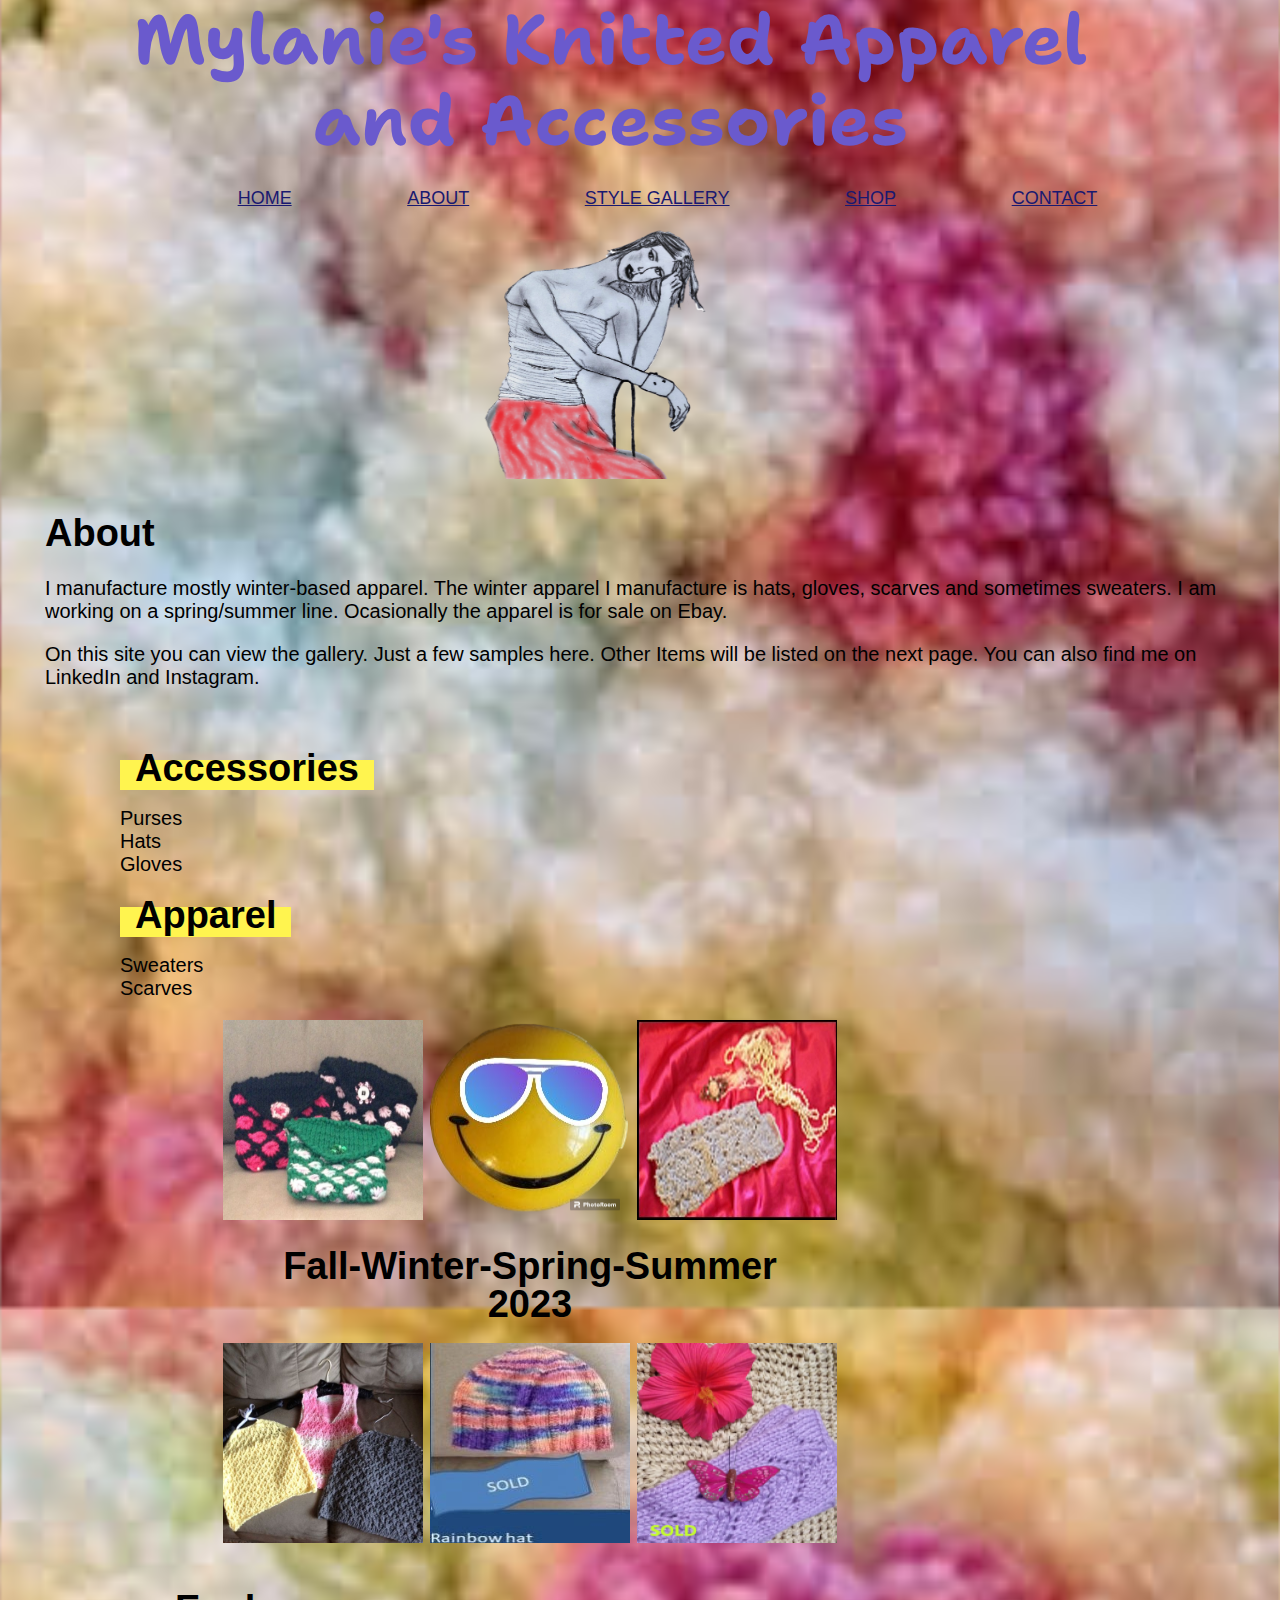
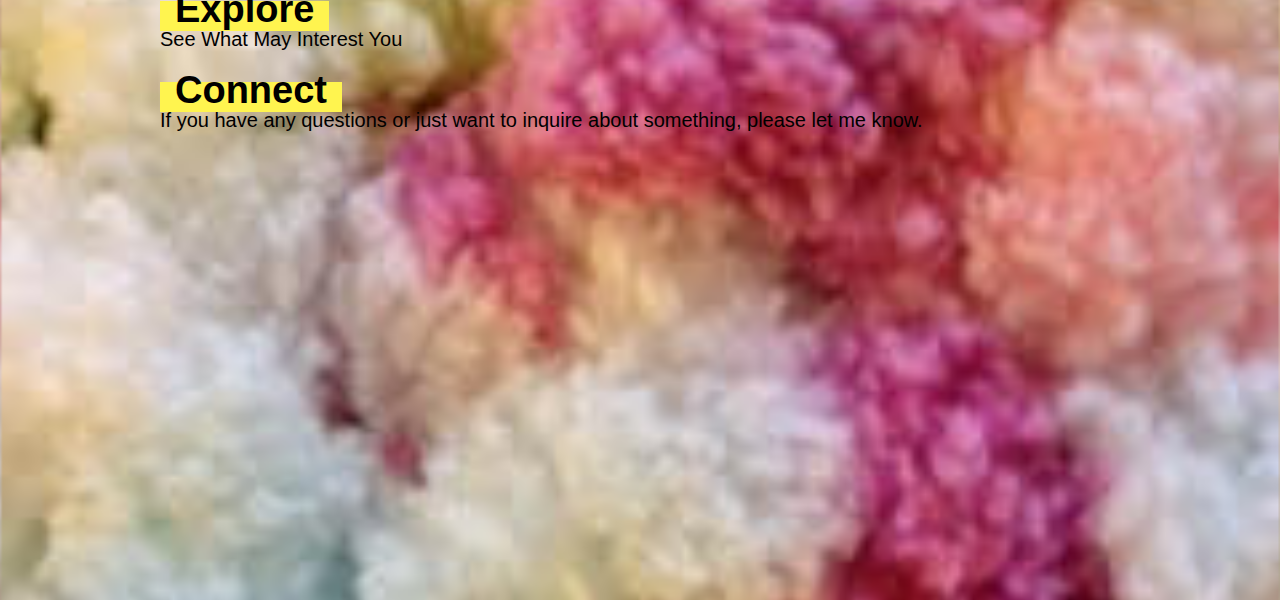
<file: index.html>
<html>
    <head>
        <title>MYLANIE'S KNITTED APPAREL AND ACCESSORIES</title>
        <link rel="stylesheet" href="css/normalize.css">
	    <link rel="stylesheet" href="css/main.css">
	    <link rel="preconnect" href="https://fonts.googleapis.com">
	    <link rel="preconnect" href="https://fonts.gstatic.com" crossorigin>
        <link rel="preconnect" href="https://fonts.gstatic.com" crossorigin>
        <link href="https://fonts.googleapis.com/css2?family=Dancing+Script:wght@400;700&family=Shantell+Sans:ital,wght@0,300;0,400;1,700&display=swap" rel="stylesheet">
    </head>
    <body>
        <header class="homepage-hero">
            <div class="content-wrapper">    
                <h1><span>Mylanie's Knitted Apparel and Accessories</span></h1>
                <nav>
                    <ul>
                        <li><a href="#">Home</a></li>
                        <li><a href="about">About</a></li>
                        <li><a href="style gallery/index.html">Style Gallery</a></li>
                        <li><a href="shop/index.html">Shop</a></li>
                        <li><a href="alvaradomylanie@gmail.com">Contact</a></li>
                    </ul>    
                </nav>
            </div>
        </header>
        <body>
            <section id="about">
                <div class="content-wrapper">
                    <center><img src="img\spotlight-rogue-2-PhotoRoom.png-PhotoRoom.png" alt="spotlight rogue 2"></center>    
                    <h2><strong>About</strong></h2>
                    <p>I manufacture mostly winter-based apparel.  The winter apparel  I manufacture is hats, gloves, scarves and sometimes sweaters.  I am working on a spring/summer line.  Ocasionally the apparel is for sale on Ebay.
                    <p>On this site you can view the gallery. Just a few samples here.  Other Items will be listed on the next page. You can also find me on LinkedIn and Instagram.</p>
                </div>
                <div id="gallery-photos">
                    <div class="block small-block">
                        <p><span class="highlight"><strong>Accessories</strong></span></p>
                        <p>Purses<br>
                            Hats<br>
                            Gloves
                        </p>
                        <p><span class="highlight"><strong>Apparel</strong></span></p>
                        <p>Sweaters<br>
                            Scarves<br>
                        </p>

                     <div class="image">
                        <center><img src="img\Coin purse collection.JPG" alt="coin purse collection">
                        <img src="img\smiley with sunglasses-PhotoRoom.png" alt="smiley with sunglasses-PhotoRoom">
                        <img src="img\grey lace gloves.jpg" alt="grey lace gloves"></center>
                        <p><span><center><strong>Fall-Winter-Spring-Summer</strong><br><strong>2023</strong></center></span></p> 
                        <center><img src="img\Seasonal Collection.JPG" alt="seasonal colloection">
                        <img src="img\Rainbow hat sold.jpg" alt="rainbow hat sold">
                        <img src="img\Fingerless Gloves sold.png" alt="fingerless gloves sold"></center>
                     </div>   
                    <div class="block small-block top left">
                        <p><span class="highlight"><strong>Explore<br></strong></span>
                            See What May Interest You</p>
                            <p><span class="highlight"><strong>Connect<br></strong></span>If you have any questions or just want to inquire about something, please let me know.</span></p>      
                    </div>
                    <div class="block large-block">
                        
                        <div class="image">    
                            
                        </div>
                    <div class="block small-block right">
                       
                    </div>                   
                </body>
            </html>
</file>
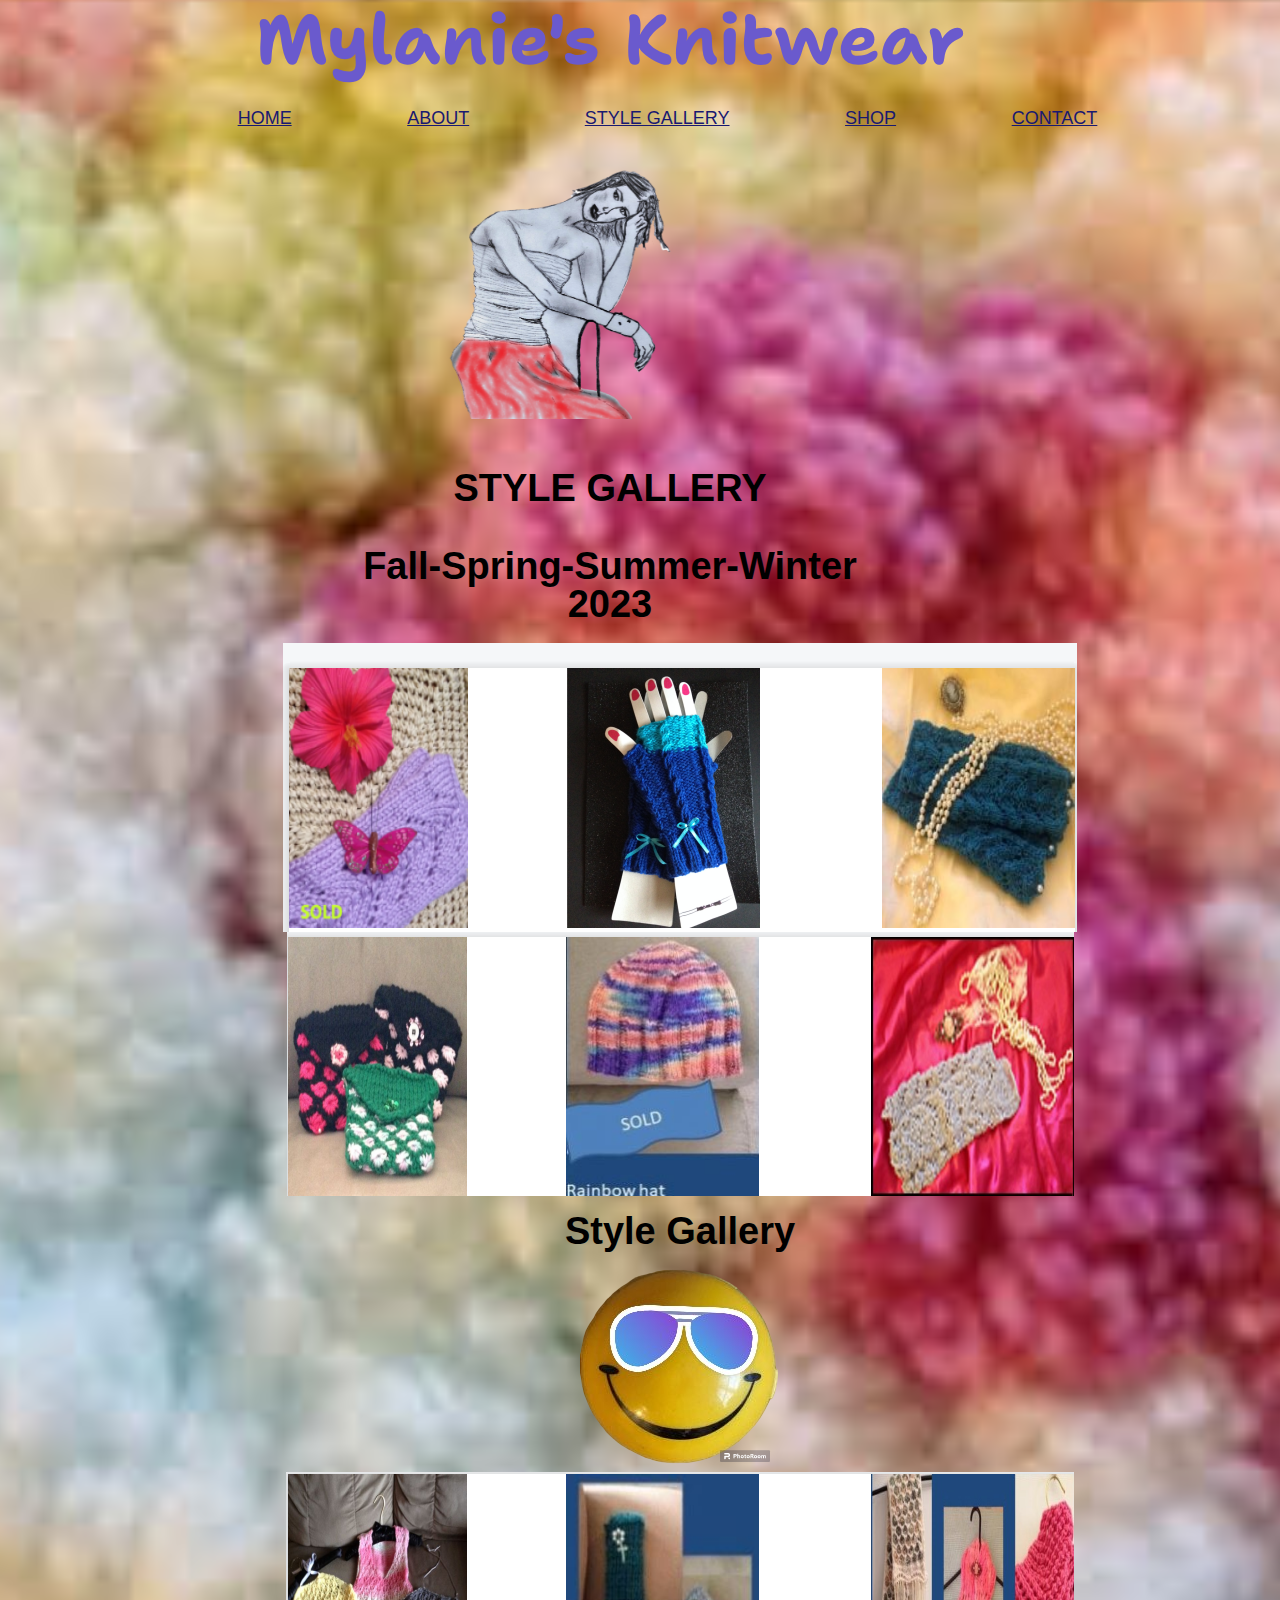
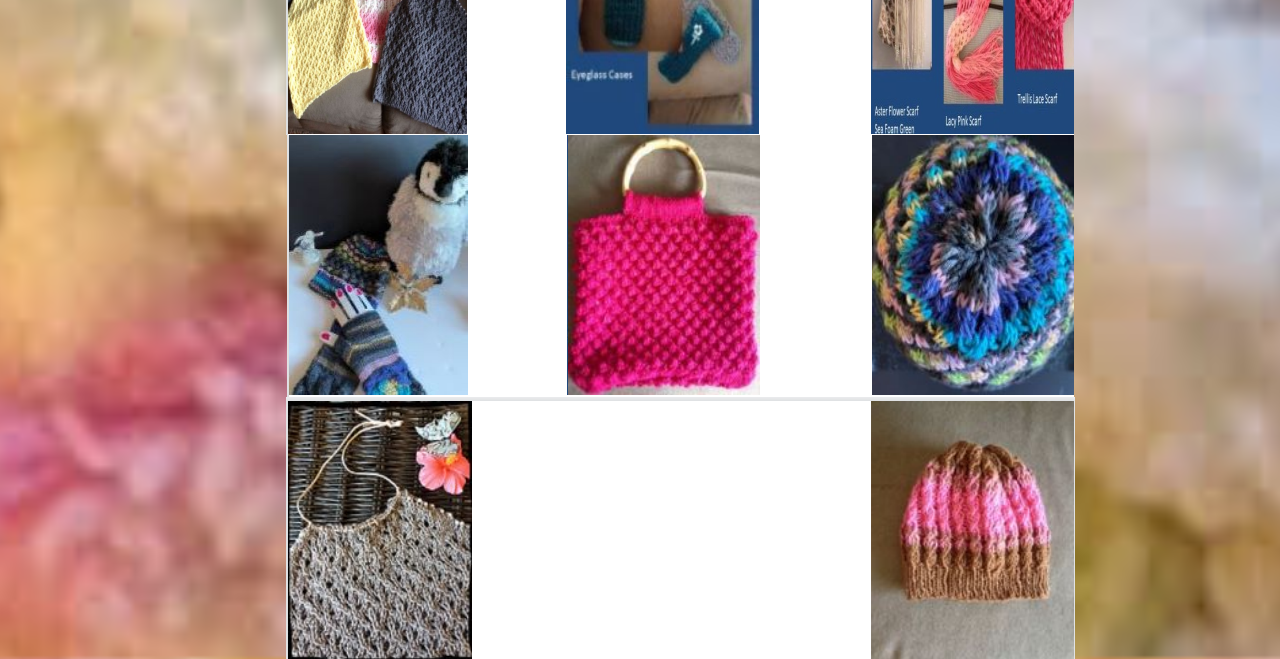
<file: style gallery/index.html>
<html>
    <head>
        <title></title>
        <link rel="stylesheet" href="../css/normalize.css">
	    <link rel="stylesheet" href="../css/main.css">
	    <link rel="preconnect" href="https://fonts.googleapis.com">
	    <link rel="preconnect" href="https://fonts.gstatic.com" crossorigin>
        <link rel="preconnect" href="https://fonts.gstatic.com" crossorigin>
        <link href="https://fonts.googleapis.com/css2?family=Dancing+Script:wght@400;700&family=Shantell+Sans:ital,wght@0,300;0,400;1,700&display=swap" rel="stylesheet">
    </head>
    <body>
        <header class="homepage-hero">
            <div class="content-wrapper">    
                <h1>Mylanie's Knitwear</h1>   
                <nav>
                    <ul>
                        <li><a href="../index.html">Home</a></li>
                        <li><a href="../index.html">About</a></li>
                        <li><a href="#">Style Gallery</a></li>
                        <li><a href="../Shop/index.html#stylegallery/index.html#mylanies-website-files/Shop/index.html">Shop</a></li>
                        <li><a href="../alvaradomylanie@gmail.com>">Contact</a></li>
                    </ul>
                </nav>
            </div>
            <div id="Gallery">
                    <div class="content-wrapper">
                        <center><img src="../img/spotlight-rogue-2-PhotoRoom.png-PhotoRoom.png" alt="spotlight rogue 2"></center>
                        <center><p><span><strong>STYLE GALLERY</strong></span></p></center>
                    </div>
                <div class="content-wrapper">
                    <center><p><strong>Fall-Spring-Summer-Winter<br>2023</strong></p></center>
                </div>
            </div>
        </header>
        <body>     
                <div id="gallery-photos">   
                     <center><div class="image">
                        <div>
                        <center>
                        <img src="../img/first row style gallery.png" alt="first row style gallery">
                        <img src="../img/second row style gallery.png" alt="second row style gallery">    
                        </center>
                        </div>

                        <div>
                        <center><p><span><strong>Style Gallery</strong></span></p></center>
                        <center><img src="../img/smiley with sunglasses-PhotoRoom.png" alt="smiley with sunglasses-PhotoRoom"></center>
                        </div>
                        
                        <div>
                        <center><img src="../img/third row style gallery.png" alt="third row style gallery"></center>
                        <center><img src="../img/fourth row style gallery.png" alt="fourth row style gallery"></center>  
                          
                        </div>

                        <div>
                            <center>
                            <img src="../img/sixth row style gallery.png" alt="sixth row style gallery">
                           </center>
                        </div>
                </div>  
        </body>
</html>
</file>
<file: css/main.css>
/****** GLOBAL STYLES ******/
body {
    background: url('../img/pompom background.jpg');
    background-size: cover;
    font-family: 'Marck Script', Helvetica, Arial, sans-serif;
    color: black;
    background-size: cover;
    background-position: center;
    justify: center;
    padding-left: 10px;
}


.homepage-hero {
    width: 300px;
    text-align: center;
    color: slateblue;
}

.content-wrapper h1 {
    font-family: 'Shantell Sans';
    font-size: 70px;
    color: slateblue;
    clear: both;
    width: 1000px;
    padding-bottom: 5px;
    margin-left: 100px;
    margin-right: 100px;
    margin-bottom: 0;
    margin-top: 0;
}

header h2 {
    font-family: 'Shantell Sans';
    color: slateblue;
    font-size: 10px;
    margin-left: 200px;
    margin-right: 200px;
    padding-top: 5px;
    margin-top: 0;
    margin-bottom: 0;
}

header h3 {
    margin-left: 450px;
    margin-right: 450px;
}

.homepage-hero img {
    width: 250px;
    height: 250px;
    margin-left: 400px;
    margin-right: 400px;
    margin-top: 0;
    margin-bottom: 0;
    padding: 20px 40px;
}

.content-wrapper {
    margin: 0 auto ;
    overflow: auto;
    width: 1200px;
    font-size: 20px;
}

.content-wrapper p {
    font-size: 24px;
}

#about {
    font-family: Arial, Helvetica, sans-serif;
    font-size: 24px;
    color: black;
}

#about p {
    color: black;
    font-family: Arial;
    
    
}
.block {
    /* outline: 1px dashed darkgreen; */
    float: left;
    box-sizing: border-box;
    width: 900px;
    font-size: 26px;
}

.small-block {
    padding: 20px 40px;
    height: 200px;
    padding: 20px 40px;
    font-size: 26px;
}

.small-block img {
    height: 200px;
    width: 200px;
}

.small-block p {
    font-size: 20px;
}
    

.large-block {
    padding: 70px 40px; 
    height: 450px;
    padding: 70px 40px;
}

.large-block img {
    height: 220px;
    width: 220px;
}

.center {
    text-align: center;
} 

.right {
    text-align: right;
}

.light-bg {
    background-color: #FFFFFF;
}

.dark-bg {
    background: white;
    color: grey;
}

.highlight {
    background: #FFF44F;
    font-size: 18px;
    padding: 5px 15px;
}

strong {
    font-size: 38px;
    line-height: 38px;
    text-transform: none;
}

p {
    font-size: 1em;
}

.title {
    font-size: 30px;
    margin: 10px 0;
}

.year {
    font-family: 'Permanent Marker', cursive;
    font-size: 18px;
    margin-top: 5px; 
}

.top-padding {
    padding-top: 30px;
}

.block small-block img {
    padding: 20px 40px;
    height: 210px;
    padding: 20px 40px;

}

********************** Header Styles *********************
/****** Header styles ******/
header nav {
    width: 700px;
    float: right;
    text-align: right;
    padding: 75px 25px 75px 0;
    margin-left: 200px;
    margin-right: 200px;
}

nav ul li{
    display: inline-block;
}

nav ul li a {
    text-transform: uppercase;
    padding-left: 10px;
    color: midnightblue;
    font-size: 18px;
    position: center;
}

/****** Contact Styles ******/
#contact  {
    background: #f9e9e9;
    margin-left: 50px;
    margin-right: 50px auto;
}

#contact .content-wrapper {
    margin: 0 auto ;
    overflow: auto;
    width: 1200px;
}


#contact .contact-image {
    float: left;
    width: 600px;
    margin-top: 30px;
}

#contact #contact-img {
    width: 300px;
    height: 300px;
    margin: 0 50px;
}

#contact .contact-info {
    float: left;
    width: 500px;
    padding-left: 100px;
    box-sizing: border-box;
}


#contact h2 {
    font-family: 'Lora', serif;
    font-weight: 600;
    font-size: 36px;
    margin-right: 30px 0;
}

contact h3 {
    font-size: 24px;
    font-weight: 400;
    line-height: 36px;
}

contact #email-header {
    margin-bottom: 5px;
}

#contact #socialmedia-header {
    margin: 20px 0 5px 0;
}

#contact #envelope {
    padding-right: 10px;
}

#contact a {
    text-decoration: none;
    color: #5e5d5e;
    font-size: 24px;
    line-height: 36px;
}

#contact ul {
    margin-top: 0;
    padding-left: 0;
}

#contact ul li {
    display: inline-block;
}

#contact ul img {
    padding-right: 40px;
}


/****** Style Gallery Page ******/
body {
    background: url('../img/pompom background.jpg');
    background-size: cover;
    font-family: 'Marck Script', Helvetica, Arial, sans-serif;
    color: black;
    background-size: cover;
    background-position: center;
}



#gallery p {
    color: black;
    font-family: arial;
}


.homepage-hero {
    width: 300px;
    text-align: center;
    color: slateblue;
}

::-webkit-scrollbar- {
    display: hidden;
}

header h1 {
    font-family: 'Shantell Sans';
    font-size: 5px;
    color: slateblue;
    clear: both;
    width: 1000px;
    padding-bottom: 5px;
    margin-left: 100px;
    margin-right: 100px;
    margin-bottom: 0;
    margin-top: 0;
}

header h2 {
    font-family: 'Shantell Sans';
    color: slateblue;
    font-size: px;
    margin-left: 200px;
    margin-right: 200px;
    padding-top: 5px;
    margin-top: 0;
    margin-bottom: 0;
}

header h3 {
    margin-left: 450px;
    margin-right: 450px;
}

.homepage-hero img {
    width: 250px;
    height: 199px;
    margin-left: 500px;
    margin-right: 400px;
    margin-top: 0;
    margin-bottom: 0;
    padding: 20px 40px;
}
h1 {
    margin-left: 500px;
    
}

h3 {
    font-family: 'Shantell Sans';
    font-style: ;
    
}

#gallery .content-wrapper {
    font-family: 'Shantell Sans';
    color: deeppink;
}


#gallery-photos {
    margin-left: 50px;
    background-position-y: center;
    width: 1200px;
    padding-left: 20px;
    padding-right: 50px;
}

#section .items {
    width: 10px;
    height: 5px;
}

#section .block-1 { 
    height: 210px;
    padding: 20px 40px;
    width: 900px;
    margin-left: auto;
    margin-right: auto;
    padding-left: 200px;
}

.block-1 img {
    margin-left: 100px;
    margin-right: 200px;
    padding-left: 20px;
    padding-right: 20px;    
}

#section .block-2 {
    padding: 20px 40px;
    height: 210px;
    padding: 20px 40px;
}

#section .block-3 {
    padding: 20px 40px;
    height: 210px;
    padding: 20px 40px;
}

#section .block-4 right {
    padding: 20px 40px;
    height: 210px;
    padding: 20px 40px;
}

#about #gallery-photos {
    
}



/****** Shop Styles ******/
body {
    background: url('../img/pompom background.jpg');
    background-size: cover;
    font-family: 'Marck Script', Helvetica, Arial, sans-serif;
    color: black;
    background-size: cover;
    background-position: center;
}


.homepage-hero {
    width: 300px;
    text-align: center;
    color: slateblue;
}

header h1 {
    font-family: 'Shantell Sans';
    font-size: 100px;
    color: slateblue;
    clear: both;
    width: 1000px;
    padding-bottom: 5px;
    margin-left: 100px;
    margin-right: 100px;
    margin-bottom: 0;
    margin-top: 0;
}

header h2 {
    font-family: 'Shantell Sans';
    color: slateblue;
    font-size: 60px;
    margin-left: 200px;
    margin-right: 200px;
    padding-top: 5px;
    margin-top: 0;
    margin-bottom: 0;
}

header h3 {
    margin-left: 450px;
    margin-right: 450px;
}

.homepage-hero img {
    width: 250px;
    height: 250px;
    margin-left: 500px;
    margin-right: 400px;
    margin-top: 0;
    margin-bottom: 0;
    padding: 20px 40px;
}
h1 {
    margin-left: 500px;
    
}

h3 {
    font-family: 'Shantell Sans';
    font-style: ;
    
}

ul {
    padding-left: 5px;
    margin-left: 0;
    margin-right: 0;
}

ul img {
    display: inline-block;
}

a {
    text-transform: uppercase;
    padding-left: 15px;
    color: midnightblue;
    font-size: 18px;
    margin-left: 100px;
}



.content-wrapper p{
    font-family: arial;
    font-size: 20px;
    color: black;
}


.content-wrapper img {
    margin-left: 300px;
    margin-right: 340px;
    margin-top: 0;
    margin-bottom: 10px;
    padding-left: 60px;
    padding-right: 50px;
    background: none;
    height: 250px;
    width: 300px;
}

#shop .content-wrapper {
    height: 100px;
    width: 50px;
}

.shop-gallery .content-wrapper {
    background-color: white;
}

button {
    background-color: deeppink;
    border-radius: 100px;
    text-shadow: #5e5d5e;
    font-size: 20px;
    margin-left: 0;
    float: left;
}

.shop-gallery {
    width: 1100px;
    margin-right: auto;
    margin-left: 10px;
    padding-left: 10px;
    padding-right: 50px;
    background-size: cover;
    background-color: white;
}

.content .main-img {
    height: 70px;
    width: 50px;
    float: left;
    padding-top: 10px 10px;
    padding-left: 10px;
    margin-left: 0;
    display: grid;
}

.content .small-img {
    height: 50px;
    width: 100px;
    flex: space-around;
    padding: 10px 10px 10px 10px;
    margin: auto;
    display: inline-flex;
    justify-content: space-between; 
    position: relative;
    align-items: center;
}

.content p {
    margin-left: 0;
    padding-left: 10px;
    font-size: 15px;
}



/****** Single Product ******/
#prodetails .single-pro-image {
    width: 40%;
    margin-right: 50px;
}

.small-img-group {
    display: flex;
    justify-content: space-between;
}

.small-img-col {
    flex-basis: 24%;
    cursor: pointer;
}


/****** Shop Page Contact Styles ******/
#contact  {
    background: #f9e9e9;
    width: 1200px;
    
}

#contact .content-wrapper {
    height: 500px;
    padding-left: 40px;
    width: 1100px;
    background-size: cover;
    justify: center;
}

#contact .contact-image {
    width: 50px;
    height: 20px;
    margin-top: 30px;
}

#contact #contact-img {
    width: 5px;
    height: 10px;
    margin-right: 920px;
    box-sizing: border-box;
}

#contact img {
    width: 30px;
    height: 20px;
    margin-left: 200px;
    display: inline;
    
}

#contact .contact-info {
    margin-left: 200px;
    font-size: 20px;
}


#contact h3 {
    font-family: Arial;
    font-size: 20px;
    font-weight: 400;
    line-height: 36px;
}

.contact-info p {
    margin-left: 50px;
    font-family: arial;
    line-height: 20px;
}



#contact #email-header {
    font-size: ;
    font-family: ;
    line-height: ;
    margin: ;
}

#contact #socialmedia-header {
    font-weight: bold;
    font-size: ;
    line-height: ;
    margin: ;
}

#contact h2, #contact #email-header, #contact #socialmedia-header, #contact ul {
    padding-left: 115px;
}

#contact #envelope {
    padding: 0 10px 0 115px;
}

#contact a {
    color: black;
    font-size: 20px;
    line-height: 5px;
    text-transform: lowercase;
    margin-left: 50px;
}

#contact a img {
    margin-left: 50px;
    padding: 0 10px 0 115px;

}

#contact ul {
    margin-top: 0;
    padding-left: 0;
}

#contact ul li {
    display: inline-block;
}

#contact ul li img {
   padding-right: 40px;
   display: inline-block;

    
}
</file>
